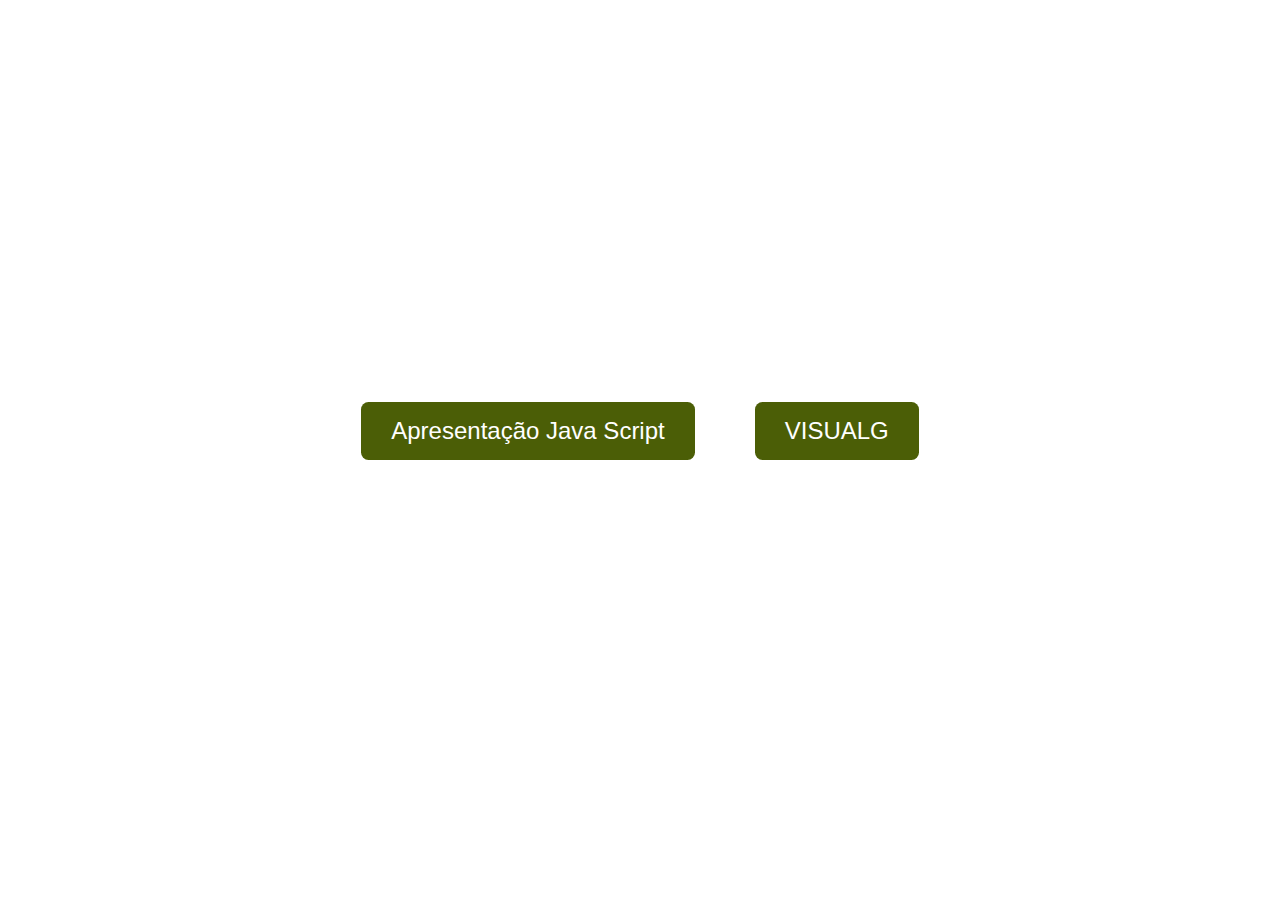
<file: index.html>
<!DOCTYPE html>
<html lang="en">
<head>
    <link rel="stylesheet" href="style.css">
    <script src="script.js"></script>
    <meta charset="UTF-8">
    <meta http-equiv="X-UA-Compatible" content="IE=edge">
    <meta name="viewport" content="width=device-width, initial-scale=1.0">
    <title>Document</title>
</head>
<body class="kakuta">
    <div style="text-align: center;">
    <h1>Atividade Prof Charles</h1><br><br>
    <p id="txt">Fazer um programa no qual o usuário<br> digite a sua altura e o seu peso, ao final mostre o IMC (índice de massa corporal) <br>e uma mensagem se está abaixo do peso (IMC menor que 18) <br>ou acima do peso (IMC maior ou igual a 18). IMC = peso / (altura * altura).</p>
    <div class="button-container-horizontal">
        <a href="javascript.html"><button>Apresentação Java Script</button>
        <a href="visualg.html"><button>VISUALG</button>
    </div>

</body>
</html>
</file>
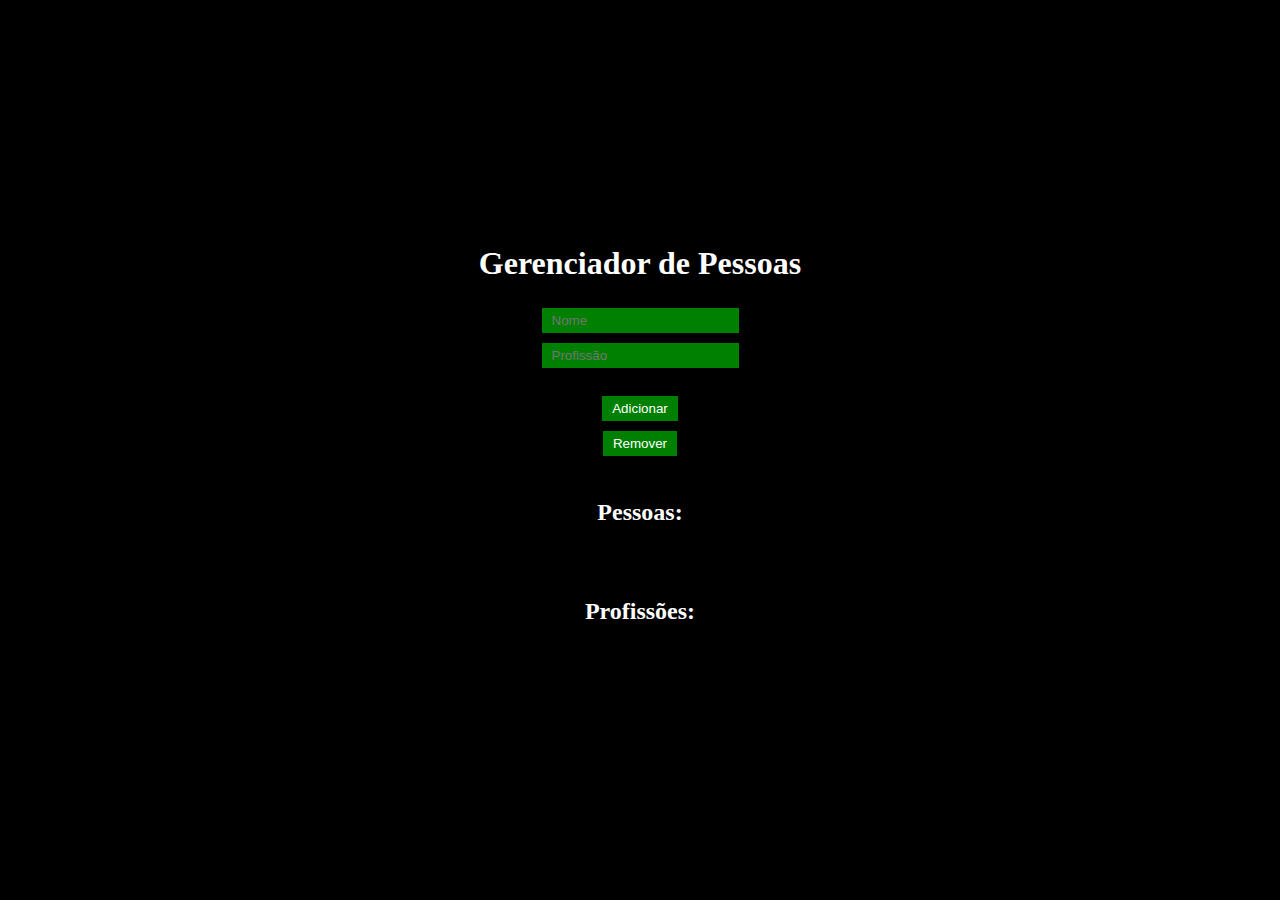
<file: Atividade Array/index.html>
<!DOCTYPE html>
<html>
<head>
    <title>Gerenciador de Pessoas</title>
    <style>
        body {
            background-color: black;
            color: white;
            display: flex;
            flex-direction: column;
            align-items: center;
            justify-content: center;
            height: 100vh;
            margin: 0;
        }

        input, button {
            background-color: green;
            color: white;
            border: none;
            padding: 5px 10px;
            margin: 5px;
        }
    </style>
</head>
<body>
    <h1>Gerenciador de Pessoas</h1>

    <input type="text" id="nome" placeholder="Nome">
    <input type="text" id="profissao" placeholder="Profissão">
    <br>

    <button onclick="adicionarPessoa()">Adicionar</button>
    <button onclick="removerPessoa()">Remover</button>
    <br>

    <h2>Pessoas:</h2>
    <ul id="listaPessoas"></ul>

    <h2>Profissões:</h2>
    <ul id="listaProfissoes"></ul>

    <script>
        // Arrays para armazenar nomes e profissões
        var nomes = [];
        var profissoes = [];

        function adicionarPessoa() {
            var nomeInput = document.getElementById("nome");
            var profissaoInput = document.getElementById("profissao");

            var nome = nomeInput.value;
            var profissao = profissaoInput.value;

            if (nome && profissao) {
                nomes.push(nome);
                profissoes.push(profissao);

                atualizarListas();
                nomeInput.value = "";
                profissaoInput.value = "";
            }
        }

        function removerPessoa() {
            var nomeInput = document.getElementById("nome");
            var nome = nomeInput.value;

            var index = nomes.indexOf(nome);
            if (index !== -1) {
                nomes.splice(index, 1);
                profissoes.splice(index, 1);
                alert("Pessoa removida com sucesso.");
                atualizarListas();
                nomeInput.value = "";
            } else {
                alert("Pessoa não encontrada.");
            }
        }

        function atualizarListas() {
            var listaPessoas = document.getElementById("listaPessoas");
            var listaProfissoes = document.getElementById("listaProfissoes");

            // Limpa as listas
            listaPessoas.innerHTML = "";
            listaProfissoes.innerHTML = "";

            // Preenche as listas com os dados atualizados
            for (var i = 0; i < nomes.length; i++) {
                var liPessoa = document.createElement("li");
                liPessoa.textContent = nomes[i];
                listaPessoas.appendChild(liPessoa);

                var liProfissao = document.createElement("li");
                liProfissao.textContent = profissoes[i];
                listaProfissoes.appendChild(liProfissao);
            }
        }
    </script>
</body>
</html>
</file>
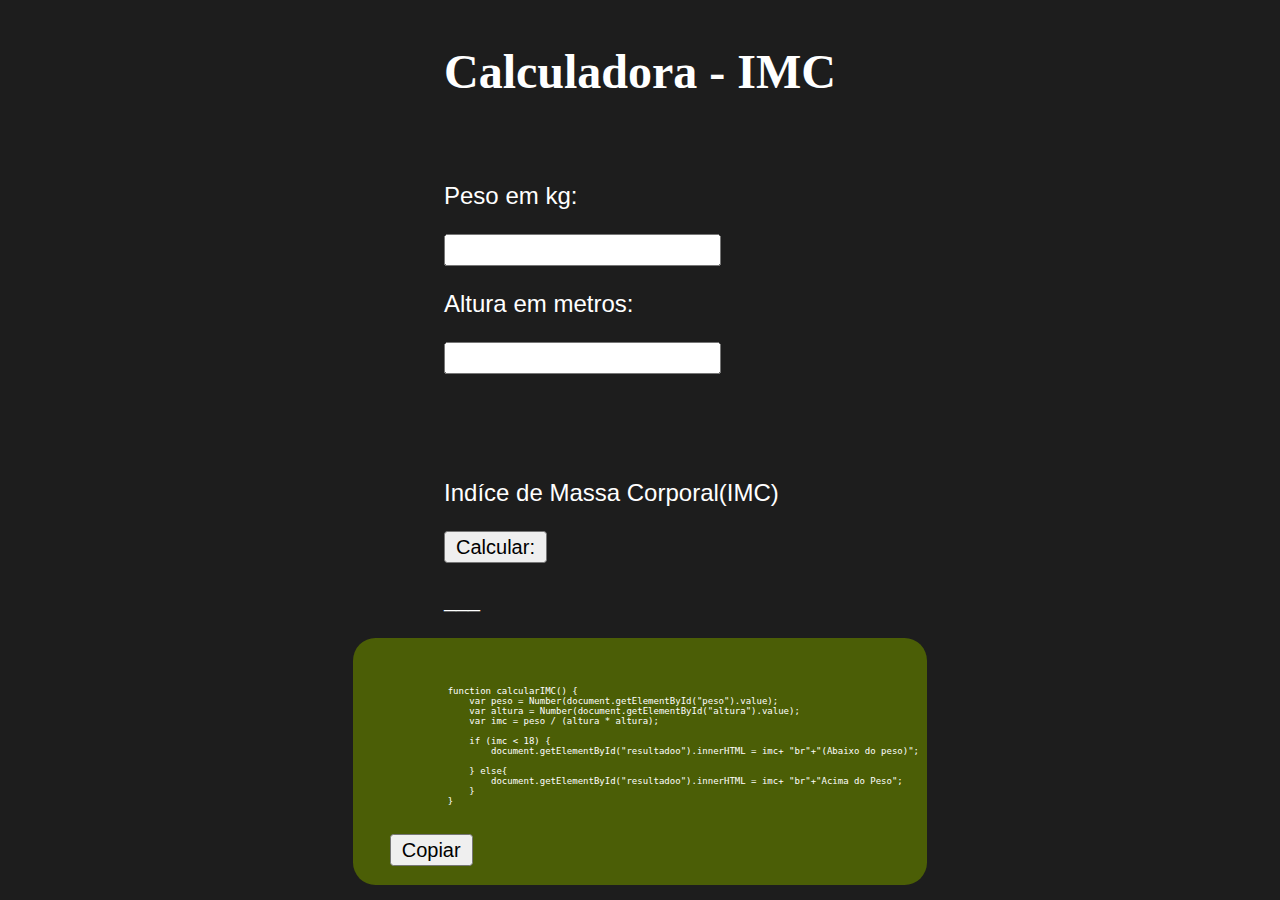
<file: javascript.html>
<!DOCTYPE html>
<html lang="en">
<head>
    <link rel="stylesheet" href="style.css">
    <script src="script.js"></script>
    <meta charset="UTF-8">
    <meta http-equiv="X-UA-Compatible" content="IE=edge">
    <meta name="viewport" content="width=device-width, initial-scale=1.0">
    <title>Document</title>
</head>
<body class="utopia">
    <div class="takeda">
        <h1>Calculadora - IMC</h1><br>
        <p id="pes">Peso em kg:</p>
        <input id="peso" type="number">
        <p id="alt">Altura em metros:</p>
        <input id="altura" type="number"><br><br><br><br>
        <p id="imc">Indíce de Massa Corporal(IMC)</p>
        <button onclick="calcularIMC()">Calcular:</button>
        <p id="resultadoo">___</p>
    </div> 
          <div class="dezembro">
            <pre><code id="code-snippet">
                function calcularIMC() {
                    var peso = Number(document.getElementById("peso").value);
                    var altura = Number(document.getElementById("altura").value);
                    var imc = peso / (altura * altura);
                    
                    if (imc < 18) {
                        document.getElementById("resultadoo").innerHTML = imc+ "br"+"(Abaixo do peso)";
                
                    } else{
                        document.getElementById("resultadoo").innerHTML = imc+ "br"+"Acima do Peso";
                    }
                }
            </code></pre>
            <button onclick="copyToClipboard()">Copiar</button>
          </div>
    
</body>
</html>
</file>
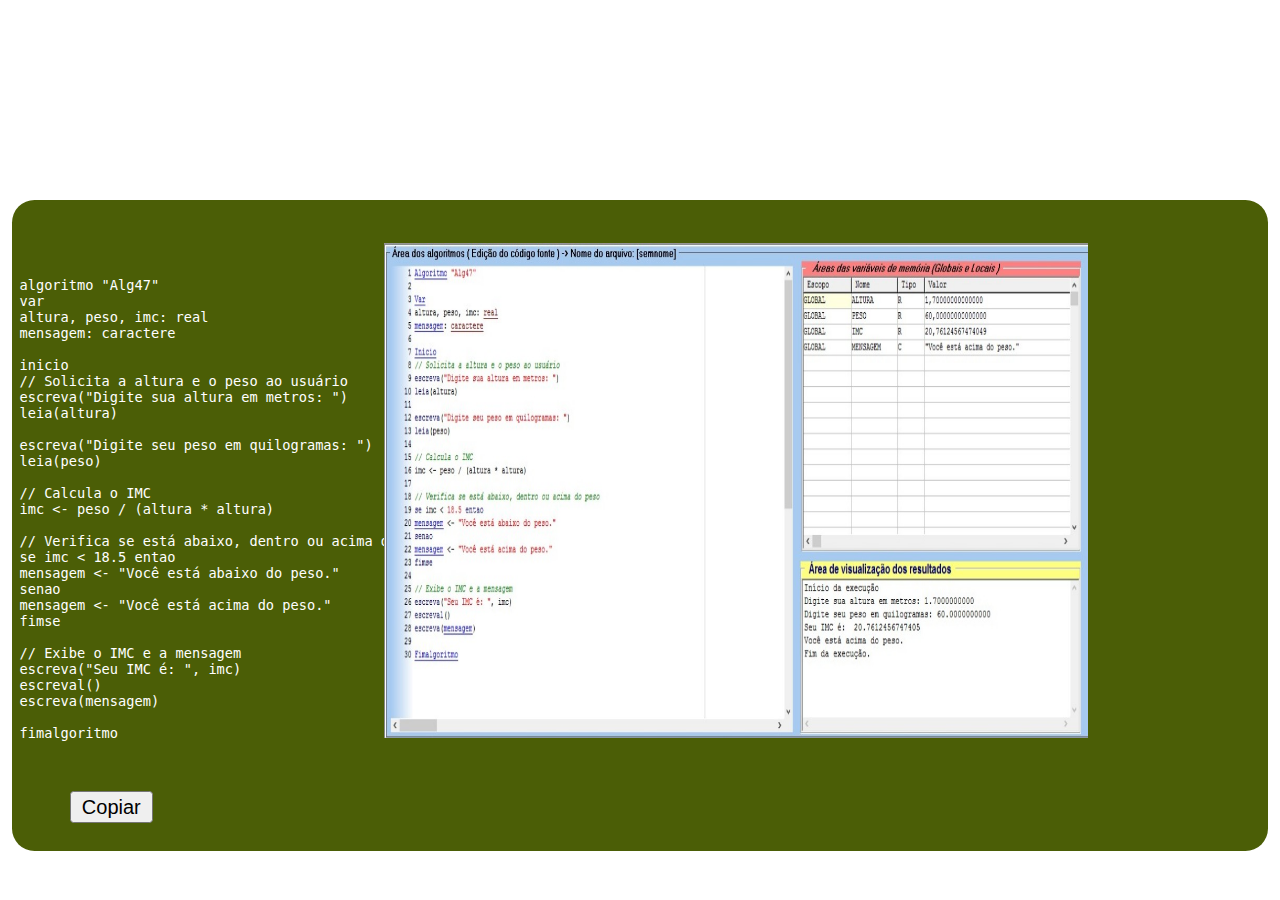
<file: visualG.html>
<!DOCTYPE html>
<html lang="en">
<head>
    <link rel="stylesheet" href="style.css">
    <script src="script.js"></script>
    <meta charset="UTF-8">
    <meta http-equiv="X-UA-Compatible" content="IE=edge">
    <meta name="viewport" content="width=device-width, initial-scale=1.0">
    <title>Document</title>
</head>
<body class="silva">
    <div style="text-align: center;">
        <h1>ALGORITMO 47</h1><br><br>
        <img id= img1 src="natsumi.jpeg" 
        <br><br><div class="code">
            <pre><code id="code-snippet">
algoritmo "Alg47"
var
altura, peso, imc: real
mensagem: caractere
                
inicio
// Solicita a altura e o peso ao usuário
escreva("Digite sua altura em metros: ")
leia(altura)
                   
escreva("Digite seu peso em quilogramas: ")
leia(peso)
                   
// Calcula o IMC
imc <- peso / (altura * altura)
                   
// Verifica se está abaixo, dentro ou acima do peso
se imc < 18.5 entao
mensagem <- "Você está abaixo do peso."
senao
mensagem <- "Você está acima do peso."
fimse
                   
// Exibe o IMC e a mensagem
escreva("Seu IMC é: ", imc)
escreval()
escreva(mensagem)
                   
fimalgoritmo
            </code></pre>
            <button onclick="copyToClipboard()">Copiar</button>
          </div>
</body>
</html>
</file>
<file: style.css>
.kakuta{
    background-image: url("https://cutewallpaper.org/28/computer-wallpaper-stussy/249864728.jpg");
    background-size: 100%;
    zoom: 150%;
}
.utopia{
    background-image: url("https://cutewallpaper.org/28/computer-wallpaper-stussy/249864728.jpg");
    display: flex; 
    flex-direction: column;
    align-items: normal;
    zoom: 150%;
    background-size: 100%;
}
.silva{
    background-image: url("https://cutewallpaper.org/28/computer-wallpaper-stussy/249864728.jpg");
    background-size: 107%;
    zoom: 150%;
}
h1{
    font-family: 'Calibri', Cambria;
    color: hsl(0, 0%, 100%);
}
#alt{
    font-family: 'Poppins', sans-serif;
    color: white;
}
#pes{
    font-family: 'Poppins', sans-serif;
    color: white;
}
#imc{
    font-family: 'Poppins', sans-serif;
    color: white;
}
#resultadoo{
    font-family: 'Calibri', Cambria;
    color: white;
}
#txt{
    font-family: 'Calibri', Cambria;
    color: white;
}
#img1{
    position: absolute;right: 15%;
    width: 55%;
    height: 55%;
    top: 27%;
}
.utopia{
   background-color: #1d1d1d;
   display: flex;
   flex-direction: column;
   align-items: center;
    
}
.dezembro{
    color: rgb(255, 255, 255);
    font-size: 40%;
    background-color: #4b5e06;
    white-space: pre-wrap; overflow-wrap: break-word;
    border: 1px  #ccc;
    border-radius: 15px;
    padding: 5px;
}
.code{
    color: rgb(255, 255, 255);
    text-align: left;
    font-size: 70%;
    background-color:#4b5e06;
    white-space: pre-wrap; overflow-wrap: break-word;
    border: 1px  #ccc;
    border-radius: 15px;
    padding: 5px;
}
.button-container-horizontal {
    display: flex;
    justify-content: center; 
    align-items: center; 
    height: 15vh; 
}

.button-container-horizontal a {
    text-decoration: none;
}

.button-container-horizontal button {
    padding: 10px 20px;
    background-color: #4b5e06;
    color: white;
    border: none;
    cursor: pointer;
    font-size: 16px;
    border-radius: 5px;
    margin: 0 20px; 
}


.button-container-horizontal button + button {
    margin-left: 20px;
    }
</file>
